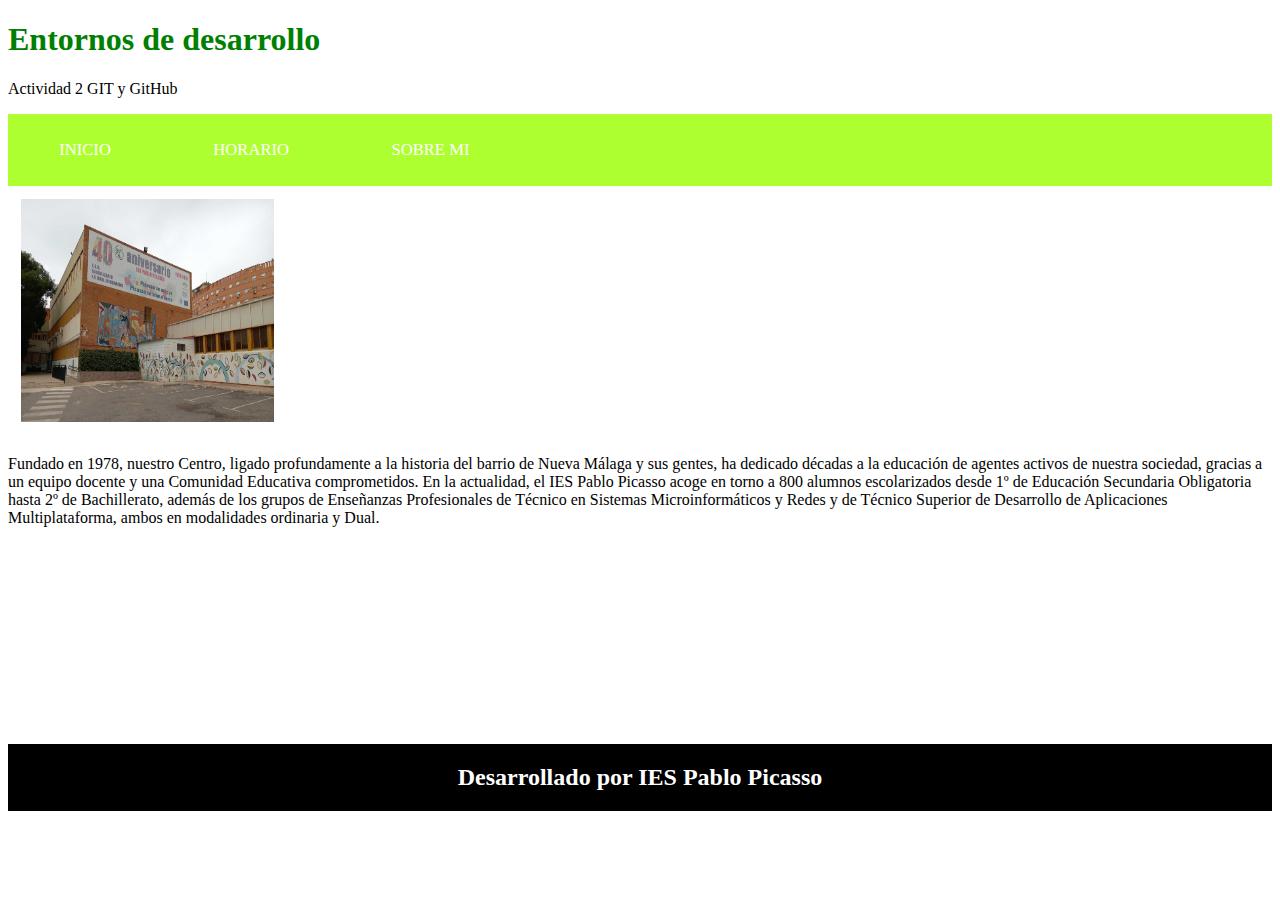
<file: index.html>
<!DOCTYPE html>
<html lang="es">
<head>
    <meta charset="UTF-8">
    <meta name="viewport" content="width=device-width, initial-scale=1.0">
    <title>Entornos de desarrollo</title>
    <link rel="stylesheet" href="styles/styles.css">
</head>
<body>
    <header>
        <h1 id="titulo">Entornos de desarrollo</h1>
        <p>Actividad 2 GIT y GitHub</p>
    </header>
    <nav>
            <p><a href="index.html">INICIO</a></p>
            <p><a href="horario.html">HORARIO</a></p>
            <p><a href="sobremi.html">SOBRE MI</a></p>
    </nav>
    <main>
        <img src="images/ies.jpg">
        <p>Fundado en 1978, nuestro Centro, ligado profundamente a la historia del barrio de Nueva Málaga y sus gentes, ha dedicado décadas a la educación de agentes activos de nuestra sociedad, gracias a un equipo docente y una Comunidad Educativa comprometidos.

            En la actualidad, el IES Pablo Picasso acoge en torno a 800 alumnos escolarizados desde 1º de Educación Secundaria Obligatoria hasta 2º de Bachillerato, además de los grupos de Enseñanzas Profesionales de Técnico en Sistemas Microinformáticos y Redes y de Técnico Superior de Desarrollo de Aplicaciones Multiplataforma, ambos en modalidades ordinaria y Dual.</p>
    </main>
    <footer>
        <h2>Desarrollado por IES Pablo Picasso</h2>
    </footer>
</body>
</html>
</file>
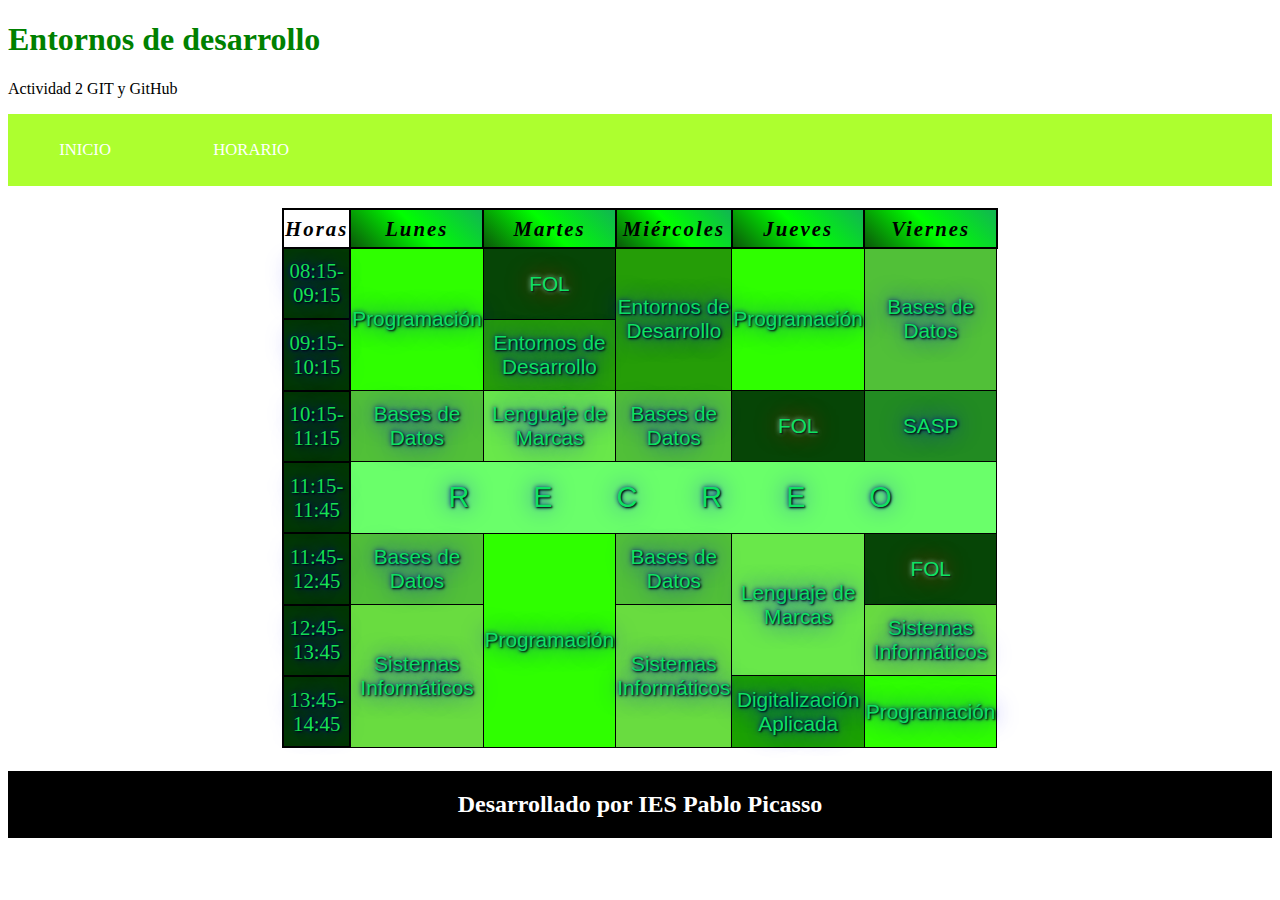
<file: horario.html>
<!DOCTYPE html>
<html lang="es">
<head>
    <meta charset="UTF-8">
    <meta name="viewport" content="width=device-width, initial-scale=1.0">
    <title>Entornos de desarrollo</title>
    <link rel="stylesheet" href="styles/styles2.css">
</head>
<body>
    <header>
        <h1 id="titulo">Entornos de desarrollo</h1>
        <p>Actividad 2 GIT y GitHub</p>
    </header>
    <nav>
            <p><a href="index.html">INICIO</a></p>
            <p><a href="horario.html">HORARIO</a></p>
    </nav>
    <main>
        
        <table>
            <tr>
                <th>Horas</th>
                <th class="dias">Lunes</th>
                <th class="dias">Martes</th>
                <th class="dias">Miércoles</th>
                <th class="dias">Jueves</th>
                <th class="dias">Viernes</th>
            </tr>
            <tr>
                <td class="horas">08:15-09:15</td>
                <td rowspan="2" class="programacion">Programación</td>
                <td class="fol">FOL</td>
                <td rowspan="2" class="endes">Entornos de Desarrollo</td>
                <td rowspan="2" class="programacion">Programación</td>
                <td rowspan="2" class="bd">Bases de Datos</td>
            </tr>
            <tr>
                <td class="horas">09:15-10:15</td>
                <td class="endes">Entornos de Desarrollo</td>
            </tr>
            <tr>
                <td class="horas">10:15-11:15</td>
                <td class="bd">Bases de Datos</td>
                <td class="llmm">Lenguaje de Marcas</td>
                <td class="bd">Bases de Datos</td>
                <td class="fol">FOL</td>
                <td class="sasp">SASP</td>
            </tr>
            <tr>
                <td class="horas">11:15-11:45</td>
                <td colspan="5" id="recreo">RECREO</td>
            </tr>
            <tr>
                <td class="horas">11:45-12:45</td>
                <td class="bd">Bases de Datos</td>
                <td rowspan="3" class="programacion">Programación</td>
                <td class="bd">Bases de Datos</td>
                <td rowspan="2" class="llmm">Lenguaje de Marcas</td>
                <td class="fol">FOL</td>
            </tr>
            <tr>
                <td class="horas">12:45-13:45</td>
                <td rowspan="2" class="sist">Sistemas Informáticos</td>
                <td rowspan="2" class="sist">Sistemas Informáticos</td>
                <td class="sist">Sistemas Informáticos</td>
            </tr>
            <tr>
                <td class="horas">13:45-14:45</td>
                <td class="digit">Digitalización Aplicada</td>
                <td class="programacion">Programación</td>
            </tr>
            </tbody>
        </table>
    </main>
    <footer>
        <h2>Desarrollado por IES Pablo Picasso</h2>
    </footer>
</body>
</html>
</file>
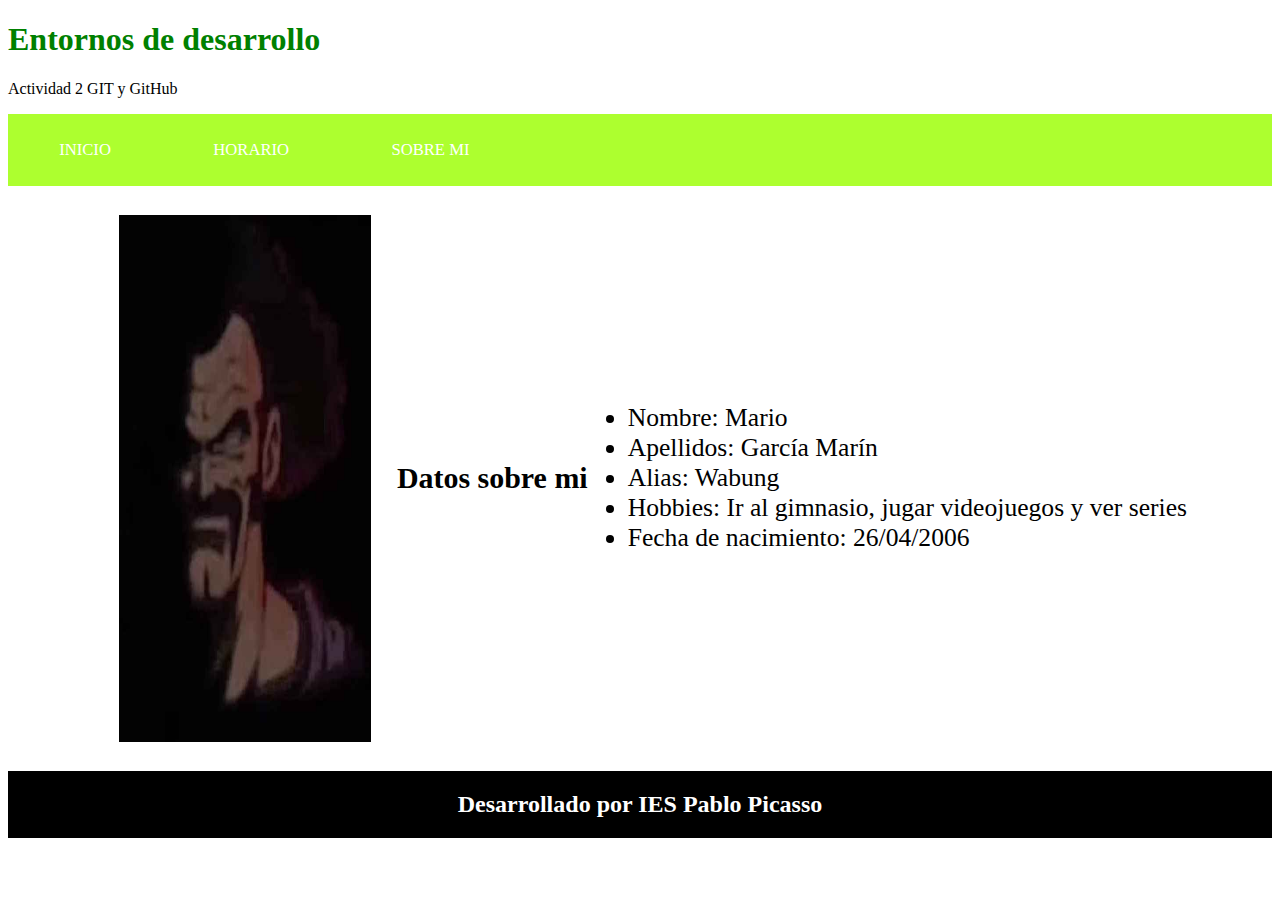
<file: sobremi.html>
<!DOCTYPE html>
<html lang="es">
<head>
    <meta charset="UTF-8">
    <meta name="viewport" content="width=device-width, initial-scale=1.0">
    <title>Entornos de desarrollo</title>
    <link rel="stylesheet" href="styles/styles3.css">
</head>
<body>
    <header>
        <h1 id="titulo">Entornos de desarrollo</h1>
        <p>Actividad 2 GIT y GitHub</p>
    </header>
    <nav>
            <p><a href="index.html">INICIO</a></p>
            <p><a href="horario.html">HORARIO</a></p>
            <p><a href="sobremi.html">SOBRE MI</a></p>
    </nav>
    <main>
        <img src="images/satan.png">
        <h3>Datos sobre mi</h3>
        <ul>
            <li>Nombre: Mario</li>
            <li>Apellidos: García Marín</li>
            <li>Alias: Wabung</li>
            <li>Hobbies: Ir al gimnasio, jugar videojuegos y ver series</li>
            <li>Fecha de nacimiento: 26/04/2006</li>
        </ul>
    </main>
    <footer>
        <h2>Desarrollado por IES Pablo Picasso</h2>
    </footer>
</body>
</html>
</file>
<file: styles/styles.css>
#titulo{
    color: green;
}

nav{
    background-color: greenyellow;
    color: white;
    display: flex;
    height: 8vh;
    align-items: center;
}

nav p{
    margin: 0 4vw;
    font-size: 1.3vw;
}

main{
    height: 62vh;
}

footer{
    display: flex;
    justify-content: center;
    background-color: black;
    color: white;
}

a{
    text-decoration: none;
    color: inherit;
    font-family: inherit;
}

img{
    width: 20%;
    height: 40%;
    padding: 1vw;
}
</file>
<file: styles/styles2.css>
#titulo{
    color: green;
}

nav{
    background-color: greenyellow;
    text-decoration: none;
    color: inherit;
    font-family: inherit;
    color: white;
    display: flex;
    height: 8vh;
    align-items: center;
}

nav p{
    margin: 0 4vw;
    font-size: 1.3vw;
}

main{
    height: 65vh;
    display: flex;
    justify-content: center;
    align-items: center;
}

footer{
    display: flex;
    justify-content: center;
    background-color: black;
    color: white;
}

a{
    text-decoration: none;
    color: inherit;
    font-family: inherit;
}

table, th, td {
    border: 1px black solid;
  }
  
  /*
  Ajusto la tabla para que ocupe la mayoría de la pantalla y también para que esté centrada y los bordes juntos.
  */
  
  table{
    margin:auto;
    border-collapse: collapse;
    height: 60dvh;  
    width: 50dvw;
  }
  
  /*
  Uso Google Fonts y un letter-spacing para mejor visualización de la cabecera en la tabla.
  */
  
  th{
    font-family: "Trirong", serif;
    font-style:italic;
    letter-spacing: 2px;
    font-size: 130%;
    background-color: white;
  }
  
  /*
  Añado degradado de fondo para los dias.
  */
  
  .dias{
    background: linear-gradient(45deg, rgb(10, 88, 9), lime, rgb(17, 181, 83));
  }
  
  /*
  Aplico estilo y fuente a todas las celdas de la tabla.
  */
  
  td{
    text-align: center;
    font-size: 130%;
    color: rgb(14, 226, 99);
    text-shadow: 1px 1px 2px black, 0 0 25px blue, 0 0 5px darkblue;
    font-family: "Protest Strike", sans-serif;
  }
  
  /*
  Hago lo mismo individualmente con cada clase. Incluyendo un letter-spacing al recreo y también un padding-left, porque si se quita no está del todo centrado.
  */
  
  #recreo{
    background-color: rgba(0, 255, 0, 0.585);
    letter-spacing: 5dvw;
    font-size: 180%;
    padding-left: 4.5dvw;
  }
  
  .horas{
    color:rgb(22, 226, 83);
    background-color: rgb(2, 56, 0);
    font-family:'Times New Roman', Times, serif;
  }
  
  .horas, th{
    border: 2px black solid;
  }
  .programacion{
    background-color:rgb(47, 255, 0);
  }
  
  .bd{
    background-color: #51c038;
  }
  
  .sist{
    background-color:rgb(105, 220, 64);
  }
  
  .endes{
    background-color:rgb(37, 157, 7);
  }
  
  .fol{
    background-color:rgb(6, 69, 6);
    text-shadow: 1px 1px 2px black, 0 0 25px red, 0 0 5px aquamarine;
  }
  
  .llmm{
    background-color:rgb(105, 232, 74);
  }
  
  .digit{
    background-color:rgb(27, 162, 0);
  }
  
  .sasp{
    background-color:forestgreen;
  }
  
  /*
  Centro la tabla verticalmente con el id anteriormente creado en HTML.
  */
  
  #tabla{
    display:flex;
    align-items: center;
    height: 100dvh;
  }
</file>
<file: styles/styles3.css>
#titulo{
    color: green;
}

nav{
    background-color: greenyellow;
    color: white;
    display: flex;
    height: 8vh;
    align-items: center;
}

nav p{
    margin: 0 4vw;
    font-size: 1.3vw;
}

main{
    height: 65vh;
    display: flex;
    justify-content: center;
    align-items: center;
    font-size: 2vw;
}

img{
    width: 20%;
    height: 90%;
    margin: 2vw;
}

footer{
    display: flex;
    justify-content: center;
    background-color: black;
    color: white;
}

a{
    text-decoration: none;
    color: inherit;
    font-family: inherit;
}
</file>
